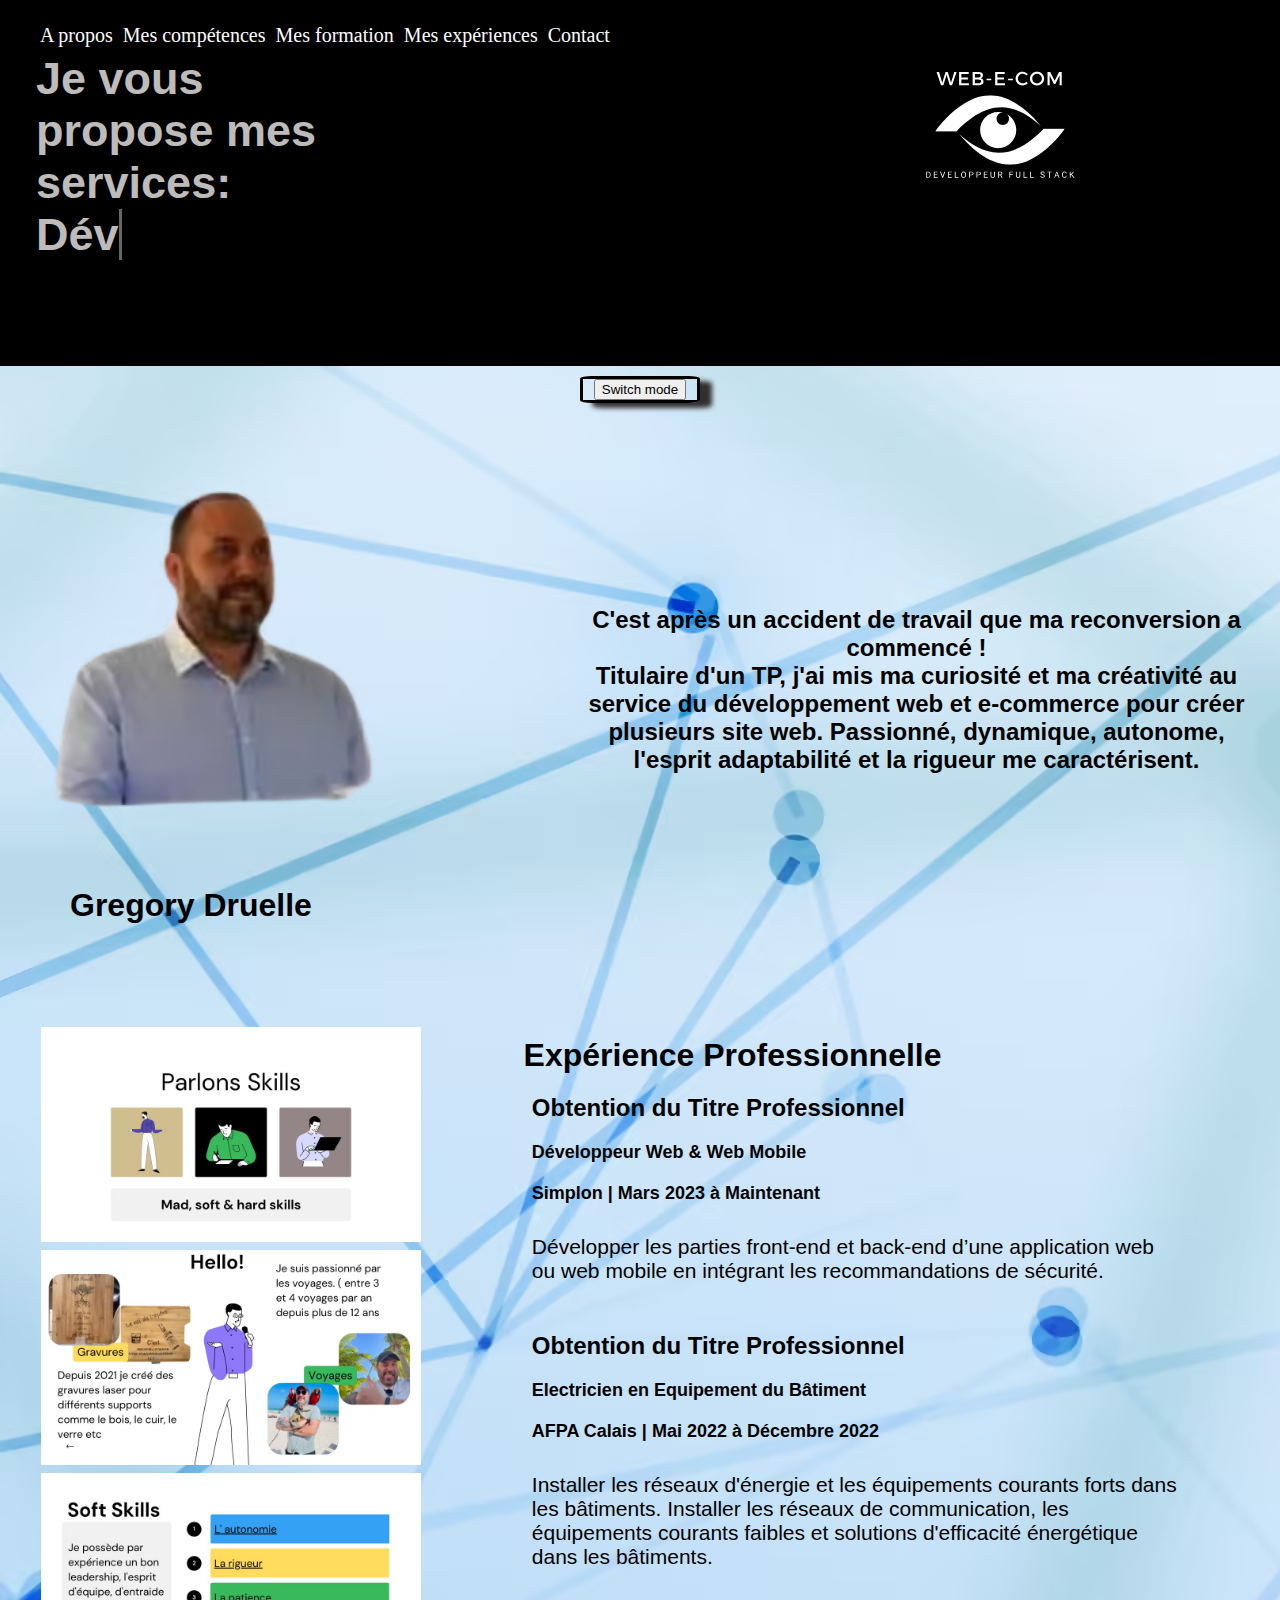
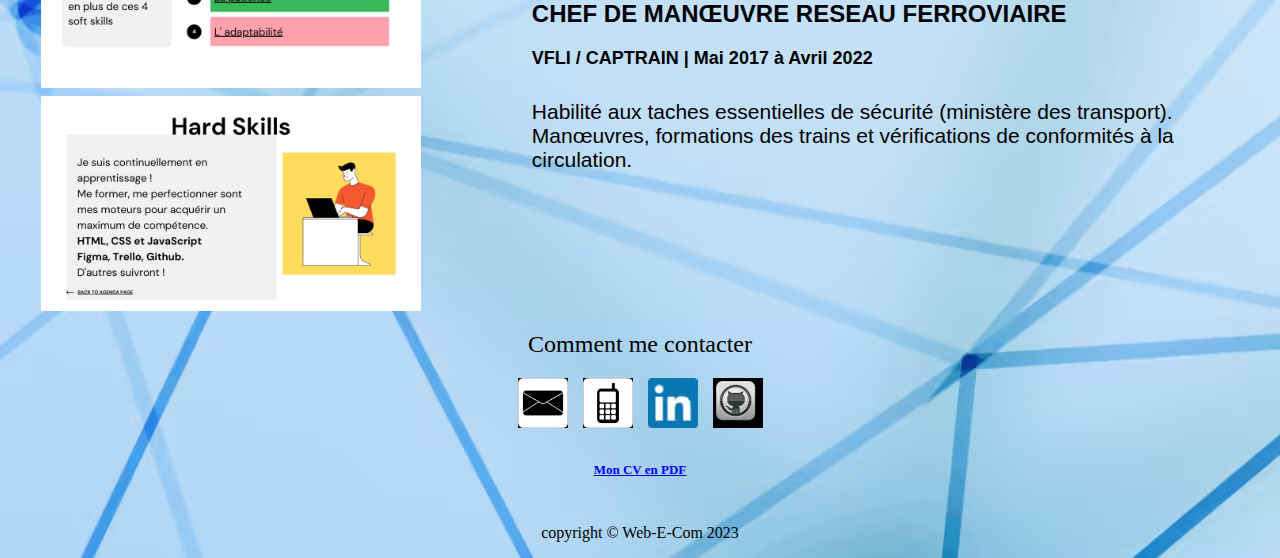
<file: index.html>
<!DOCTYPE html>
<html lang="en">

<head>
    <meta charset="UTF-8">
    <meta http-equiv="X-UA-Compatible" content="IE=edge">
    <meta name="viewport" content="width=device-width, initial-scale=1.0">
    <link rel="shortcut icon" href="img/faviconwec.ico" type="image/x-icon">
    <link rel="stylesheet" href="style.css">
    <script src="script.js" defer></script>
    <title>CV de Développeur Web et Web Mobile</title>
    <meta name="description" content="cv développeur web et web mobile. Je suis développeur junior full stack, front-end, back-end, e-commerce. Je suis familiarisé aux langages HTML, CSS, JAVASCRIPT, PHP,">
</head>

<body>
    <header>
        <div id="header">
            <nav>
                <div id="menu">
                    <input id="menu__toggle" type="checkbox" aria-label="oh">
                    <label class="menu__btn" for="menu__toggle">
                        <span></span>
                    </label>
                    <ul class="menu__box">
                        <li><a href="#section-1">A propos</a></li>
                        <li><a href="#section-2">Mes compétences</a></li>
                        <li><a href="#section-3">Mes formation</a></li>
                        <li><a href="#section-4">Mes expériences</a></li>
                        <li><a href="#section-5">Contact</a></li>
                    </ul>
                </div>
            </nav>
            <picture id="logo">
                <source media="(max-width:600px)" srcset="img/logoMobile.svg" width="80" height="80">
                <img src="img/logoNB.svg" width="200" height="200" alt="Logo">
            </picture>
        </div>
        <div id="headctr">
            
            <h1>Je vous propose mes services:
                <br>
                <span class="txt-rotate" data-period="1500"
                    data-rotate='[ "Développeur Web.", "Web Mobile.", "Voici.", "mon profil." ,"Bonne lecture." ,"Grégory Druelle" ]'></span>
            </h1>
        </div>
        <div class="btn-darkMode">
            <button onclick="myFunction()">Switch mode</button>
        </div>
        <div id="section-1">
            <figure id="maphoto">
                <img src="img/maphoto.avif" width="300" height="300" alt="Gregory Druelle">
                <figcaption>
                    <h2>Gregory Druelle</h2>
                </figcaption>
            </figure>
            <div id="moi">
                <p>
                    C'est après un accident de travail que ma reconversion a commencé ! <br>
                    Titulaire d'un TP, j'ai mis ma curiosité et ma créativité au service du développement web
                    et e-commerce pour créer plusieurs site web. Passionné, dynamique, autonome, l'esprit
                    adaptabilité et la rigueur me caractérisent.
                </p>
            </div>
        </div>
    </header>
    <div id="container">
        <div id="left">
            <div id="section-2">
                <img class="img" src="img/1.avif" width="320" height="180" alt="skills">
                <img class="img" src="img/2.avif" width="320" height="180" alt="skills">
                <img class="img" src="img/3.avif" width="320" height="180" alt="skills">
                <img class="img" src="img/4.avif" width="320" height="180" alt="skills">
            </div>
        </div>

        <div id="right">
            <div id="section-3">
                <h3>Expérience Professionnelle</h3>
                <h4>Obtention du Titre Professionnel</h4>
                <H5>Développeur Web & Web Mobile</H5>
                <H5>Simplon | Mars 2023 à Maintenant</H5>
                <p>Développer les parties front-end et back-end d’une application
                    web ou web mobile en intégrant les recommandations de
                    sécurité.
                </p>
                <br>
                <h4>Obtention du Titre Professionnel</h4>
                <H5>Electricien en Equipement du Bâtiment</H5>
                <H5>AFPA Calais | Mai 2022 à Décembre 2022
                </H5>
                <p>Installer les réseaux d'énergie et les équipements courants forts
                    dans les bâtiments.
                    Installer les réseaux de communication, les équipements
                    courants faibles et solutions d'efficacité énergétique dans les
                    bâtiments.
                </p>

                <h4>CHEF DE MANŒUVRE RESEAU FERROVIAIRE</h4>
                <H5>VFLI / CAPTRAIN | Mai 2017 à Avril 2022</H5>
                <p>Habilité aux taches essentielles de sécurité (ministère des
                    transport).
                    Manœuvres, formations des trains et vérifications de
                    conformités à la circulation.
                </p>
            </div>
        </div>
    </div>
    <div id="section-5">
        <div id="contact">Comment me contacter</div>
        <div class="icon">
            <a href="mailto:gregory.druelle62@gmail.com" target="_blank"><img src="img/Mail-Icon.avif" height="50" width="50" alt="mon adresse mail"></a>
            <a href="tel:0695805618" target="_blank"><img src="img/Phone-Icon.avif" height="50" width="50" alt="mon téléphone"></a>
            <a href="https://www.linkedin.com/in/gregory-druelle/" target="_blank"><img src="img/linkedin.avif" height="50" width="50" alt="linkedin"></a>
            <a href="https://github.com/Gregory-Druelle" target="_blank"><img src="img/github.avif" height="50" width="50" alt="github"></a>
        </div>
    </div>
    <div id="section-4">
        <h6 class="cv"><a href="cv-fr.pdf" class="button" target="_blank">Mon CV en PDF</a></h6>
    </div>
    <footer class="footer">
        <p class="copyright">copyright © Web-E-Com 2023</p>
    </footer>
</body>

</html>
</file>
<file: style.css>
body {
  background-image: url(img/fond.avif);
}
.dark-mode {
  background-image: none;
  background-color: #000;
  color: blanchedalmond !important;
}
.dark-mode h1 {
  color: blanchedalmond !important;
}
.dark-mode h2 {
  color: blanchedalmond !important;
}
.dark-mode h3 {
  color: blanchedalmond !important;
}
.dark-mode h4 {
  color: blanchedalmond !important;
}
.dark-mode h5 {
  color: blanchedalmond !important;
}
.dark-mode h6 {
  color: blanchedalmond !important;
}
.dark-mode a {
  color: blanchedalmond !important
  ;
}

/*FIRST MOBILE*/

@media (max-width:600px) {
  
     /*BOUTON BURGER*/

     #menu__toggle {
        opacity: 0;
      }
      #menu__toggle:checked + .menu__btn > span {
        transform: rotate(45deg);
      }
      #menu__toggle:checked + .menu__btn > span::before {
        top: 0;
        transform: rotate(0deg);
      }
      #menu__toggle:checked + .menu__btn > span::after {
        top: 0;
        transform: rotate(90deg);
      }
      #menu__toggle:checked ~ .menu__box {
        left: 0 !important;
      }
      .menu__btn {
        position: fixed;
        top: 20px;
        left: 20px;
        width: 26px;
        height: 26px;
        cursor: pointer;
        z-index: 1;
      }
      .menu__btn > span,
      .menu__btn > span::before,
      .menu__btn > span::after {
        display: block;
        position: absolute;
        width: 100%;
        height: 2px;
        background-color: black;
        transition-duration: .25s;
      }
      .menu__btn > span::before {
        content: '';
        top: -8px;
    }
    .menu__btn > span::after {
        content: '';
        top: 8px;
    }
    .menu__box {
        display: block;
        position: fixed;
        top: 0;
        left: -100%;
        width: 300px;
        margin: 0;
        padding: 80px 0;
        list-style: none;
        background-color: #bebbbb;
        box-shadow: 2px 2px 6px rgba(0, 0, 0, .4);
        transition-duration: .25s;
    }
    .menu__box a {
      color: black !important;
      text-decoration: none;
    }
    li {
      color: black !important;
      margin-left: 15px;
      font-size: 30px;
    }
    li:not(:last-child) {
      margin-bottom: 5px;
    }
    .menu__item {
      display: block;
      padding: 12px 24px;
      color: #333;
      text-align: center;
      font-size: 25px;
      font-weight: 600;
      text-decoration: none;
      transition-duration: .25s;
    }
    .menu__item:hover {
      background-color:#1B9BA7;
    }

    /*FIN BOUTON BURGER*/

    #theme-btn {
      align-items: center !important;
    }

    /*BOUTONDARKMODE*/
    .btn-darkMode {
      display: flex;
      justify-content: center;
      margin-top: 10px;
      margin-left: 120px;
      margin-right: 120px;
      border: 3px black solid;
      border-radius: 10%;
      box-shadow: 12px 5px 5px rgb(50, 46, 46);
      }
    /*FIN__BOUTONDARKMODE*/

    #headctr {
        font-family: 'Raleway', sans-serif;
        margin-top: 10px !important;
        padding: 1em 2em;
        font-size: 18px;
        background: black;
        color: #bebbbb;
        height: 440px;
    }
    
    h1 { 
        font-size: 2.5em;
        margin-top: 30px;
    }

   

    #logo{
      position:absolute;
      margin-top: 30px !important;
      margin-left: 260px !important;
    }
 
    /*Section 1*/

    #maphoto {
      max-width: 90%;
      background-color: transparent !important;
    }
  
    h2 {
      font-family: Verdana, Geneva, Tahoma, sans-serif;
      font-size:xx-large;
      text-align: center;
    }
    #moi {
      font-family: 'Lucida Sans', 'Lucida Sans Regular', 'Lucida Grande', 'Lucida Sans Unicode', Geneva, Verdana, sans-serif;
      font-size:medium;
      text-align: center;
    }
    /*section 2*/

    #section-2 {
      margin-top: 20px;
      display: flex;
      flex-direction: column;
      align-items: center;
      gap: 10px;
    }
   
    #right h4 {
      font-family: 'Lucida Sans', 'Lucida Sans Regular', 'Lucida Grande', 'Lucida Sans Unicode', Geneva, Verdana, sans-serif;
      margin-left: 12%;
      color: #000;
    }
    #right h5 {
      font-family: 'Lucida Sans', 'Lucida Sans Regular', 'Lucida Grande', 'Lucida Sans Unicode', Geneva, Verdana, sans-serif;
      margin-left: 12%;
      color: #000;
    }
    #right h3 {
      font-family: Verdana, Geneva, Tahoma, sans-serif;
      font-size: large;
      color: #000;
      text-align: center;
    }
    #right p {
      font-family: 'Trebuchet MS', 'Lucida Sans Unicode', 'Lucida Grande', 'Lucida Sans', Arial, sans-serif;
      margin-left: 12%;
      margin-right: 10%;
    }

    #section-4 h4 {
      text-align: center;
    }
    #section-4 {
      display: flex;
      flex-direction: column;
      justify-content: center;
      
    }
    .icon {
      display: flex;
      flex-direction: row;
      gap: 15px;
      justify-content: center;
    }
    #contact {
      text-align: center;
      font-size: 15px;
    }
    .cv {
      text-align: center;
    }
    .footer {
      text-align: center;
    }

 /*buton*/


    
}/*FIN FIRST MOBILE*/

 /*DEBUT TABLETTE*/
 
@media (min-width:601px) {

  /*nav*/
  .menu__box {
    display: flex;
    flex-direction: row;
    justify-content: flex-start;
    position: absolute;
    top: 10px;
    left: 0;
    font-size: 14px;
    gap: 10px;
    list-style: none;
    color: white;
    text-shadow:
             -1px -1px 0 #000,
             1px -1px 0 #000,
             -1px  1px 0 #000,
             1px  1px 0 #000;
    
  }
  .menu__box a {
    color: rgb(255, 255, 255) !important;
    text-decoration: none;
    font-size: 15px;
  }
  /* navbar */

  body {
      margin: 0;
      position: relative;
  }

  #menu__toggle {
      display: none;
  }
    /*body*/
    #headctr {
      font-family: 'Raleway', sans-serif;
      padding: 1em 2em;
      font-size: 18px;
      background: black;
      color: #bebbbb;
      height: 330px;
  }
  h1 { 
      font-size: 2.5em;
      margin-top: 35px;
      width: 350px !important;
  }
  #logo{
    position:absolute;
    width: 200px;
    height: 200px;
    margin-top: 30px !important;
    margin-left: 560px !important;
  }
  picture{
    width: 99%;
  }

   /*BOUTONDARKMODE*/
   .btn-darkMode {
    margin-left: 320px;
    margin-right: 320px;
    border: 3px black solid;
    border-radius: 10%;
    display: flex;
    justify-content: center;
    margin-top: 10px;
    box-shadow: 12px 5px 5px rgb(50, 46, 46);
  }
  /*FIN__BOUTONDARKMODE*/

  /*section 1*/
  #section-1 {
    display: flex;
    flex-direction: row;
    height: auto;
  }

    #maphoto {
      margin-top: 30px;
      margin-left: 10px;
      background-color: transparent !important;
    }
    
    h2 {
      font-family: Verdana, Geneva, Tahoma, sans-serif;
      font-size:xx-large;
      justify-content: center;
    }
    #moi {
      font-family: 'Lucida Sans', 'Lucida Sans Regular', 'Lucida Grande', 'Lucida Sans Unicode', Geneva, Verdana, sans-serif;
      font-size: 24px;
      font-weight: bold;
      text-align: center;
      margin-right: 21px;
      margin-top: 10px;
    }
     /*section 2*/

     #section-2 {
      margin-top: 20px;
      display: flex;
      flex-direction: column;
      align-items: center;
      gap: 8px;
    }
    .img {
      margin-left: 10px;
    }
    #right h4 {
      font-size: 16px;
      font-family: 'Lucida Sans', 'Lucida Sans Regular', 'Lucida Grande', 'Lucida Sans Unicode', Geneva, Verdana, sans-serif;
      margin-left: 12%;
      color: #000;
      margin-top: 10px;
      margin-bottom: 10px;
    }
    #right h5 {
      font-size: 14px;
      font-family: 'Lucida Sans', 'Lucida Sans Regular', 'Lucida Grande', 'Lucida Sans Unicode', Geneva, Verdana, sans-serif;
      margin-left: 12%;
      color: #000;
      margin-top: 10px;
      margin-bottom: 10px;
    }
    #right h3 {
      font-size: 14px;
      font-family: Verdana, Geneva, Tahoma, sans-serif;
      font-size: large;
      color: #000;
      margin-left: 11%;
      margin-top: 30px;
      margin-bottom: 10px;
    }
    #right p {
      font-size: 17px;
      font-family: 'Trebuchet MS', 'Lucida Sans Unicode', 'Lucida Grande', 'Lucida Sans', Arial, sans-serif;
      margin-left: 12%;
      margin-right: 10%;
    }

    #section-3 {
      display: flex;
      flex-direction: column;
      justify-content: center;
      border-top: 8px;
    }
    #container {
      display: flex;
      flex-direction: row;
      justify-content: center;
    }
    #contact {
      text-align: center;
      font-size: large;
      margin-top: 20px;
      margin-bottom: 20px;
    }
    #section-4 {
      display: flex;
      flex-direction: column;
      justify-content: center;
    }
    .icon {
      display: flex;
      flex-direction: row;
      gap: 15px;
      justify-content: center;
    }
    .cv {
      text-align: center;
    }
    .footer {
      text-align: center;
    }


}/*FIN TABLETTE*/

  /*VERSION PC*/

  @media (min-width:1000px) {
    body {
        margin: 0;
        position: relative;
    }
    
    #menu__toggle {
        display: none;
    }
    
    .menu__box a {
      color: rgb(255, 255, 255) !important;
      text-decoration: none;
      font-size: 20px;
    }

      /*body*/
    #headctr {
      font-family: 'Raleway', sans-serif;
      padding: 1em 2em;
      font-size: 18px;
      background: black;
      color: #bebbbb;
      height: 330px;
    }
    h1 { 
        font-size: 2.5em;
        margin-top: 35px;
        width: 350px !important;
    }
    #logo{
      position:absolute;
      width: 200px;
      height: 200px;
      margin-top: 30px !important;
      margin-left: 900px !important;
    }
    

     /*BOUTONDARKMODE*/
     .btn-darkMode {
      margin-left: 580px;
      margin-right: 580px;
      border: 3px black solid;
      border-radius: 10%;
      display: flex;
      justify-content: center;
      margin-top: 10px;
      box-shadow: 12px 5px 5px rgb(50, 46, 46);
    }
    /*FIN__BOUTONDARKMODE*/
  
    /*section 1*/
    #section-1 {
      display: flex;
      flex-direction: row;
      align-items: center; 
    }
  
      #maphoto {
        background-color: transparent !important;
        
      }
      #maphoto img {
        width: 450px;
        height: 450px;
      }
      h2 {
        margin-top: 0;
        font-family: Verdana, Geneva, Tahoma, sans-serif;
        font-size:xx-large;
        justify-content: center;
        margin-left: 60px;
        
      }
      #moi {
        font-family: 'Lucida Sans', 'Lucida Sans Regular', 'Lucida Grande', 'Lucida Sans Unicode', Geneva, Verdana, sans-serif;
        font-size: 24px;
        font-weight: bold;
        text-align: center;
        margin-right: 20px;
        margin-left: 73px;
        margin-top: 10px;
        max-width: 80%;
        width: 750px;
      }
       /*section 2*/
  
       #section-2 {
        margin-top: 20px;
        display: flex;
        flex-direction: column;
        align-items: center;
        gap: 8px;
        margin-left: 20px;
      }
      .img {
        width: 380px;
        height: 215px;
      }
      #right h4 {
        font-size: x-large;
        font-family: 'Lucida Sans', 'Lucida Sans Regular', 'Lucida Grande', 'Lucida Sans Unicode', Geneva, Verdana, sans-serif;
        margin-left: 12%;
        color: #000;
        margin-top: 10px;
        margin-bottom: 10px;
      }
      #right h5 {
        font-size: large;
        font-family: 'Lucida Sans', 'Lucida Sans Regular', 'Lucida Grande', 'Lucida Sans Unicode', Geneva, Verdana, sans-serif;
        margin-left: 12%;
        color: #000;
        margin-top: 10px;
        margin-bottom: 10px;
      }
      #right h3 {
        font-family: Verdana, Geneva, Tahoma, sans-serif;
        font-size: xx-large;
        color: #000;
        margin-left: 11%;
        margin-top: 30px;
        margin-bottom: 10px;
      }
      #right p {
        font-size: 21px;
        font-family: 'Trebuchet MS', 'Lucida Sans Unicode', 'Lucida Grande', 'Lucida Sans', Arial, sans-serif;
        margin-left: 12%;
        margin-right: 10%;
      }
      #left {
        width: 80%;
      }
  
      #section-3 {
        display: flex;
        flex-direction: column;
        justify-content: center;
        border-top: 8px;
        margin-right: 20px;
      }
      #container {
        padding-top: 40px;
        display: flex;
        flex-direction: row;
        justify-content: center;
      }
  
      #section-4 h4 {
        text-align: center;
      }
      #section-4 {
        display: flex;
        flex-direction: column;
        justify-content: center; 
      }

      #contact {
        text-align: center;
        font-size: x-large;
        margin-top: 20px;
        margin-bottom: 20px;
      }

      .icon {
        display: flex;
        flex-direction: row;
        gap: 15px;
        justify-content: center;
      }
      .cv {
        text-align: center;
        font-size: small;
      }
      .footer {
        text-align: center;
      }

}/*FIN*/
</file>
